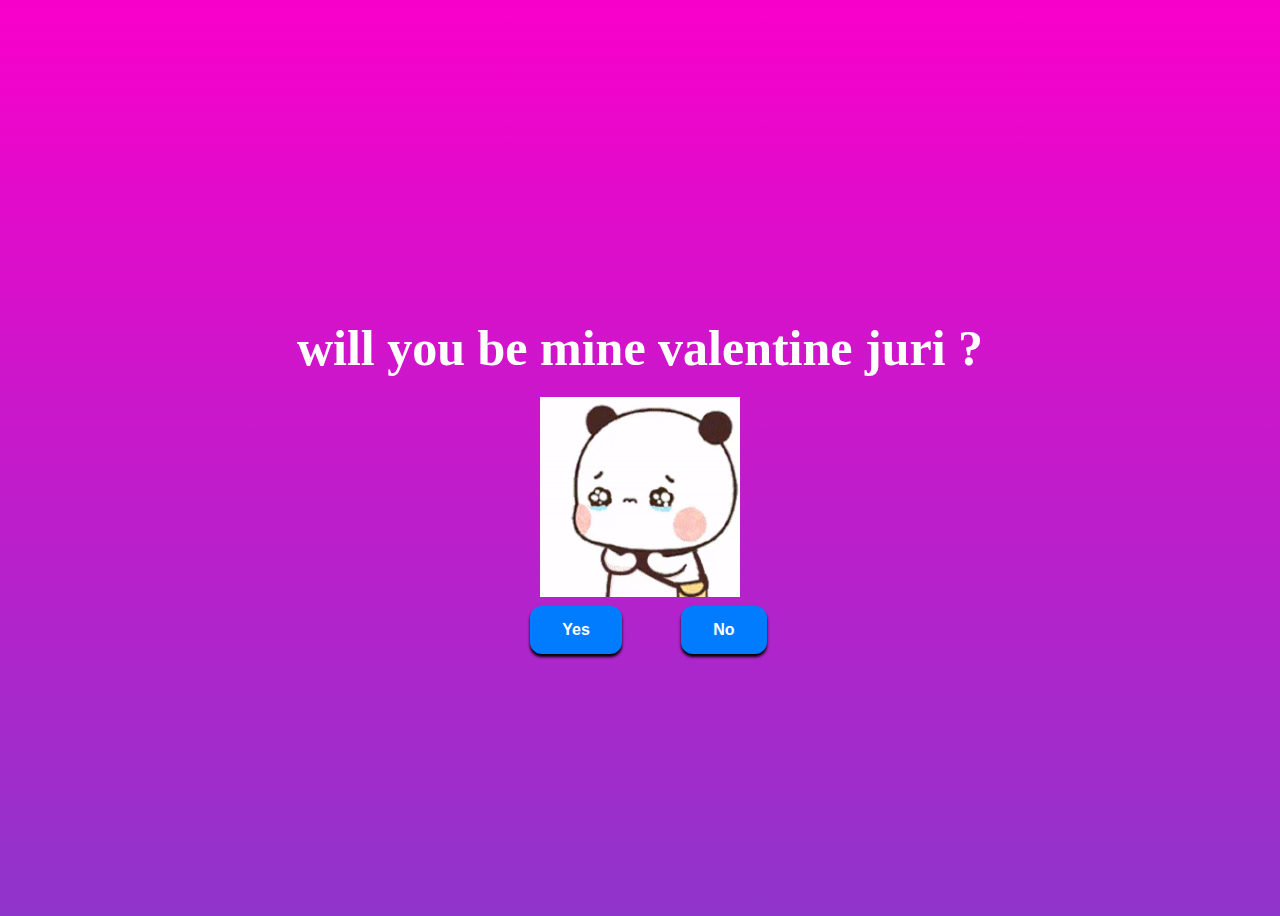
<file: index.html>
<!DOCTYPE html>
<html lang="en">
  <head>
    <link rel="stylesheet" href="style.css" />
    <title>menoka</title>
  </head>
  <body>
    <div class="container">
      <div>
        <h1 class="header_text"> will you be mine valentine juri ?</h1>
      </div>
     
      <div class="gif_container">
        <img
          src="./gifs/please.gif" height="200" width="200"
          alt="Cute animated illustration"
        />
      </div>
      <div class="buttons">
        <button class="btn" id="yesButton" onclick="nextPage()">Yes</button>
        <button
          class="btn"
          id="noButton"
          onmouseover="moveButton()"
          onclick="moveButton()"
        >
         No 
        </button>

        <script>
          function nextPage() {
            window.location.href = "yes.html";
          }

          function moveButton() {
            var x =
              Math.random() *
              (window.innerWidth -
                document.getElementById("noButton").offsetWidth);
            var y =
              Math.random() *
              (window.innerHeight -
                document.getElementById("noButton").offsetHeight);
            document.getElementById("noButton").style.left = `${x}px`;
            document.getElementById("noButton").style.top = `${y}px`;
          }
        </script>
      </div>
    </div>
  </body>
</html>
</file>
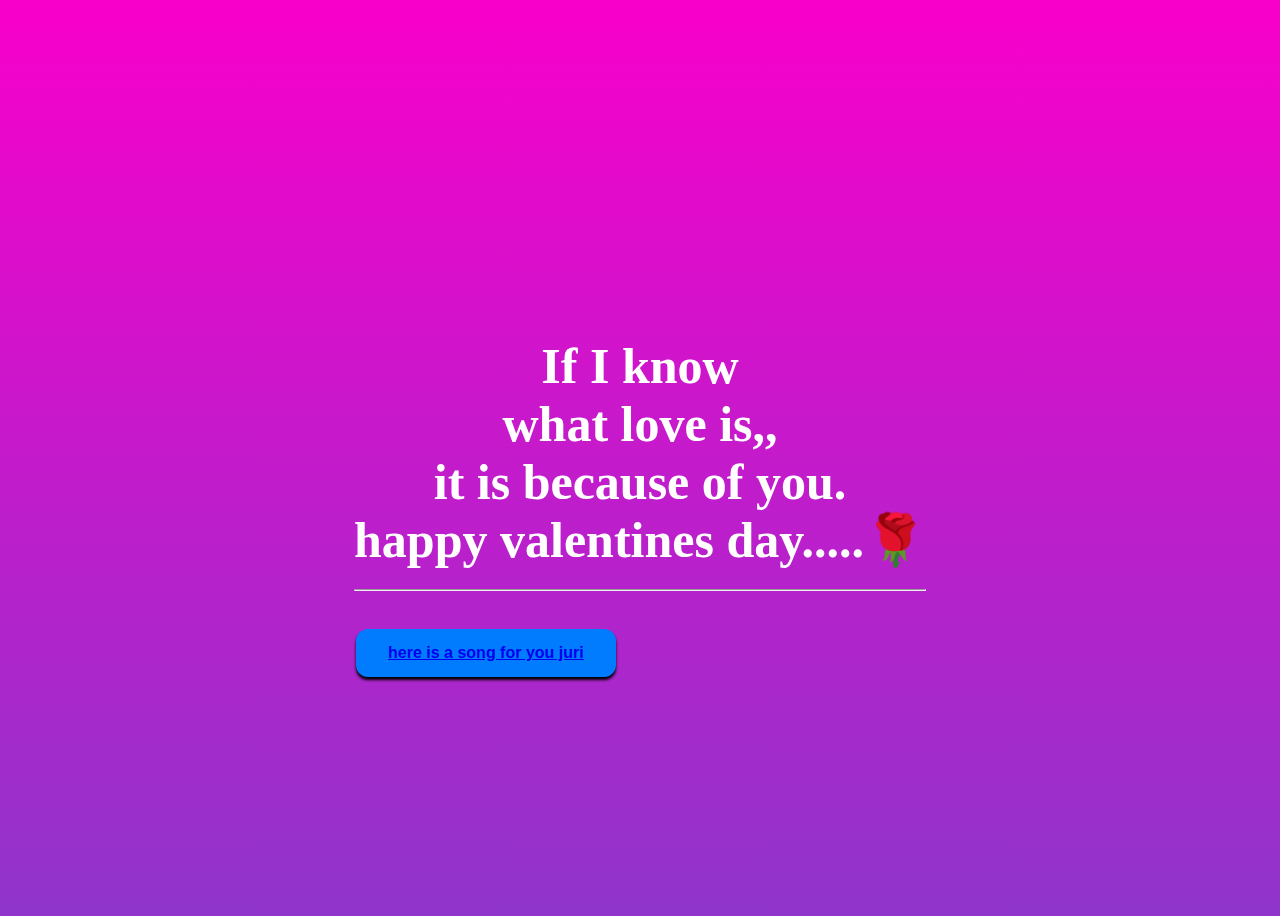
<file: golap.html>
<!DOCTYPE html>
<html lang="en">
<head>
    <meta charset="UTF-8">
    <meta name="viewport" content="width=device-width, initial-scale=1.0">
    <title>menoka</title>
    <link rel="stylesheet" href="style.css" />
</head>
<body>
    <div class="container">
        <div>
          <h1 class="header_text"> 
            If I know <br>
            what love is,,<br> 
            it is because of you. <br>
            happy valentines day.....🌹
        </h1>
        <hr>
    
        <button class="btn" id="yesButton" onclick="nextPage()">
            <a href="https://drive.google.com/file/d/11qlRXajXftxMu6wPVagd4TsUIkiM8Lgw/view?usp=drivesdk">here is a song for you juri</a>
          </button>
        </div>
</body>
</html>
</file>
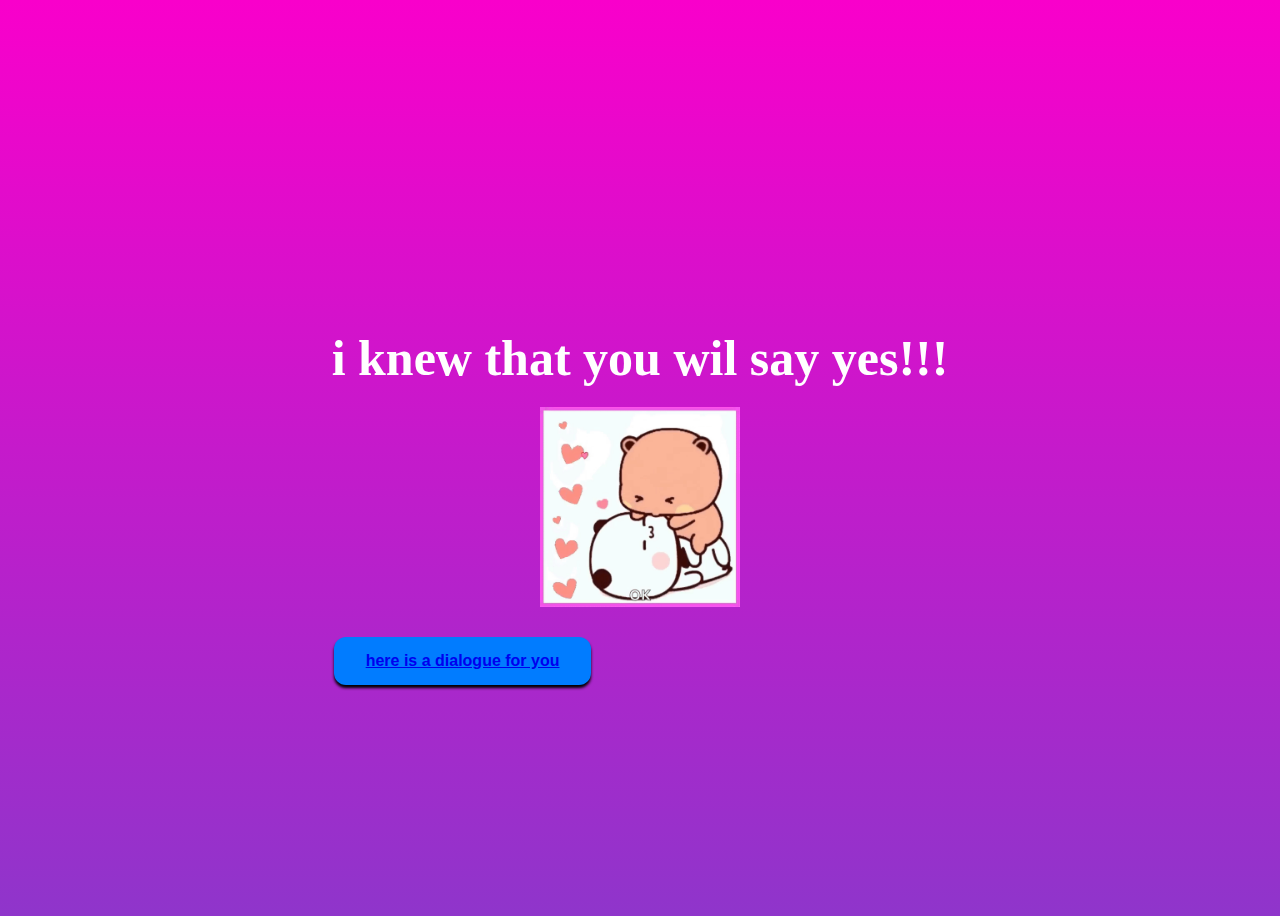
<file: yes.html>
<!DOCTYPE html>
<html lang="en">
  <head>
    <link rel="stylesheet" href="style.css" />
    <title> miniiii</title>
  </head>
  <body>
    <div class="container">
      <div>
        <h1 class="header_text"> i knew that you wil say yes!!!</h1>
      </div>
      <div class="gif_container">
        <img
          src="./gifs/yes.gif" height="200" width="200"
          alt="Cute animated illustration"
        />
      </div>
      <button class="btn" id="yesButton" onclick="nextPage()">
        <a href="./golap.html">here is a dialogue for you </a>
      </button>
    </div>
  </body>
</html>
</file>
<file: style.css>
body {
    display: flex;
    justify-content: center;
    align-items: center;
    height: 100vh;
  
    background: linear-gradient(rgb(249, 0, 203), rgb(143, 53, 203));
  }
  
  #noButton {
    position: absolute;
    margin-left: 150px;
    transition: 0.5s;
    margin-top: 30px;
  }
  
  #yesButton {
    position: absolute;
    margin-right: 150px;
    margin-top: 30px;
  }
  
  .header_text {
    font-family: "Nunito";
    font-size: 50px;
    font-weight: bold;
  
    text-align: center;
    margin-top: 20px;
    margin-bottom: 20px;
    color: #ffffff;
  }
  
  .text {
    font-family: "Nunito";
    font-size: 25px;
    font-weight: bold;
    color: white;
    text-align: center;
    margin-top: 20px;
    margin-bottom: 0px;
  }
  
  .buttons {
    display: flex;
    flex-direction: row;
    justify-content: center;
    align-items: center;
    margin-top: 20px;
    margin-left: 20px;
  }
  
  .btn {
    background-color: #017cff;
    color: white;
    font-weight: 600;
    padding: 15px 32px;
    text-align: center;
    display: inline-block;
    font-size: 16px;
    margin: 4px 2px;
    cursor: pointer;
    border: none;
    border-radius: 12px;
    transition: background-color 0.3s ease;
    box-shadow: 0 3px 3px black;
  }
  
  .btn:hover {
    background-color: #ffffff;
    color: #017cff;
  }
  
  .gif_container {
    display: flex;
    justify-content: center;
    align-items: center;
  }
  p {
    color: white;
    margin-left: 50%;
  }
  p a {
    color: rgb(255, 255, 255);
    font-size: 20px;
    font-weight: 600;
    opacity: 0.25;
  }
  img{
    height: 200;
    width: 200;
  }
</file>
